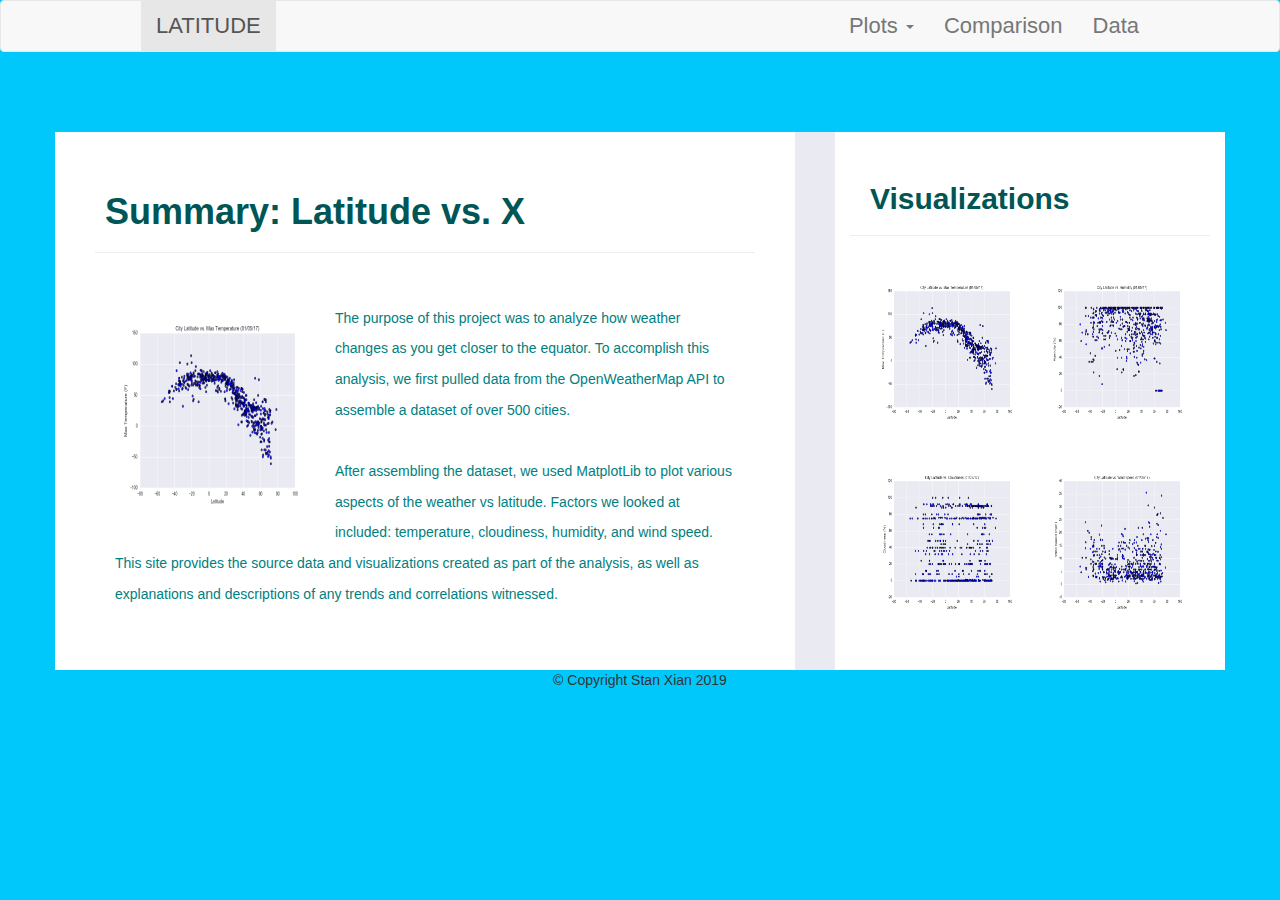
<file: index.html>
<!DOCTYPE html>
<html lang="en-us">

<head>
  <meta charset="UTF-8">
  <title>Bootstrap Visualization Dahsboard</title>
  <link rel="stylesheet" href = "https://maxcdn.bootstrapcdn.com/bootstrap/3.3.7/css/bootstrap.min.css">
  <link rel="stylesheet" href="Web.css">
  <style>
    body {background-color:rgb(0,200,250)}
</style>
</head>

<body>
    <!--navigation Bar-->
    <nav class="navbar navbar-default">
        <div class="container-fluid">
            <div class="navbar-header">
                <button type="button" class="navbar-toggle collapsed" data-toggle="collapse" data-target="#bs-example-navbar-collapse-1"
                    aria-expanded="false">
                    <span class="sr-only">Toggle navigation</span>
                    <span class="icon-bar"></span>
                    <span class="icon-bar"></span>
                    <span class="icon-bar"></span>
                </button>
            </div>

            <!-- Collect the navigation links, and other content for toggling -->
            <div class="collapse navbar-collapse" id="bs-example-navbar-collapse-1">
                <!--Left navigation link-->
                <ul class="nav navbar-nav">
                    <li class="active">
                        <a href="index.html">LATITUDE
                            <span class="sr-only">(current)</span>
                        </a>
                    </li>
                </ul>
                <!--Right navigation link-->
                <ul class="nav navbar-nav navbar-right">
                    <li class="dropdown">
                        <a href="#" class="dropdown-toggle" data-toggle="dropdown" role="button" aria-haspopup="true" aria-expanded="false">Plots
                            <span class="caret"></span>
                        </a>
                        <ul class="dropdown-menu">
                            <li>
                                <a href="max_temp.html">Max Temperature</a>
                            </li>
                            <li>
                                <a href="humidity.html">Humidity</a>
                            </li>
                            <li>
                                <a href="cloudiness.html">Cloudiness</a>
                            </li>
                            <li>
                                <a href="wind_speed.html">Wind Speed</a>
                            </li>
                        </ul>
                    </li>
                    <li>
                        <a href="comparison.html">Comparison</a>
                    </li>
                    <li>
                        <a href="data.html">Data</a>
                    </li>

                </ul>
            </div>
            <!-- /.navbar-collapse -->
        </div>
        <!-- /.container-fluid -->
    </nav>




        <br>
        <br>
        <br>



        <!-- Container Summary Body -->
        <div class="container">
            <div class="row">
                <div class="col-lg-8 col-sm-12">
                    <h1>Summary: Latitude vs. X</h1>
                    <hr>
                    <br>
                    <img src="images/Fig1.png" alt="maxtemp" height="200" width="200" align = "left">
                    <p>The purpose of this project was to analyze how weather changes as you get closer to the equator.  To accomplish this analysis,
                    we first pulled data from the OpenWeatherMap API to assemble a dataset of over 500 cities.
                    </p>
                    <p>After assembling the dataset, we used MatplotLib to plot various aspects of the weather vs latitude.  Factors we looked at included:
                    temperature, cloudiness, humidity, and wind speed.  This site provides the source data and visualizations created as part of the 
                    analysis, as well as explanations and descriptions of any trends and correlations witnessed.
                    </p>
                </div>
                <div class="col-md-4 col-sm-12">
                    <h2>Visualizations</h2>
                    <hr>
                        <div class= "col-md-6 col-sm-3">
                            <img id ="Fig1" src="images/Fig1.png" alt="maxtemp" height="150" width="150"> 
                        </div> 
                        <div class= "col-md-6 col-sm-3">
                            <img id ="Fig2" src="images/Fig2.png" alt="humidity" height="150" width="150">
                        </div> 
                        <div class= "col-md-6 col-sm-3">
                            <img id = "Fig3" src="images/Fig3.png" alt="cloudiness" height="150" width="150">
                        </div> 
                        <div class= "col-md-6 col-sm-3">
                            <img id = "Fig4" src="images/Fig4.png" alt="windspeed" height="150" width="150">
                        </div> 
                </div>
            </div>
        </div>
    <script src="https://cdnjs.cloudflare.com/ajax/libs/jquery/3.3.1/jquery.min.js"></script>
    <script src="https://cdnjs.cloudflare.com/ajax/libs/twitter-bootstrap/3.3.7/js/bootstrap.min.js"></script>
   <!--Footer-->
    <div class="container-fluid bottom-footer page-footer">
        <div class="row">
            <div class="col text-center" <p id="footer-txt">
                &copy; Copyright Stan Xian 2019
                </p>
            </div>
        </div>
    </div>

</body>

</html>
</file>
<file: Web.css>
/* CSS Style Sheet */
.navbar {
    background: hsl(0, 0, 200);
    font-size: 22px;
    font-family: Arial;
    padding-left: 110px;
    padding-right: 110px;
  }

.navbar-brand {
    font-size: 25px;
    font-family:  Arial;
    font-weight: bold;
    color: rgb(255, 255, 255);
    background: rgb(15, 168, 168);
}
.navbar li a {
    display: block;
    color: rgb(0, 172, 172);
    
  }

.container {
    display: block;
    background-color: white;
}

.container h1 {
    color:  rgb(0,85,85);
    font-family: Arial;
    font-weight: bold;
    margin-left: 10px;
}

.container h2 {
    color:  rgb(0,85,85);
    padding-top: 30px;
    padding-left: 20px;
    font-family: Arial;
    font-weight: bold;
}
.container img {
    display: inline;
    margin: 20px 20px;
}
.container p {
    display: block;
    padding: 10px;
    line-height: 2.2;
    padding-left: 20px;
    padding-right: 20px;
    color: rgb(0, 128, 128);
}

.col-lg-8 {
    border-right: solid rgb(234,234,242);
    border-right-width: 40px;
    padding: 40px;
}

.col-md-6 {
    margin-left: -10px;
}
.container h3 {
    color:  white;
    text-align: center;
    font-family: Arial;
    font-weight: bold;
}

#maintable {  
    width: 100%;
    border-collapse: collapse; 
    border-spacing: 40px;
    padding: 50px;
}
#maintable td, th { border: 1px solid #CCC; 
text-align:  center;}  


#maintable th {  
    background: #F3F3F3; 
    font-weight: bold; 
}

#maintable td {  
    background: #FAFAFA; 
    text-align: center; 
}

.boxx {
    border: solid rgb(15, 168, 168);

}



.footer {
    border: solid rgb(15, 168, 168);

}

@media (max-width: 800px)
{
    .col-lg-8 {
        border-bottom: solid rgb(226, 225, 225);
        border-bottom-width: 40px;
        border-right: 20px;
    }
}
</file>
